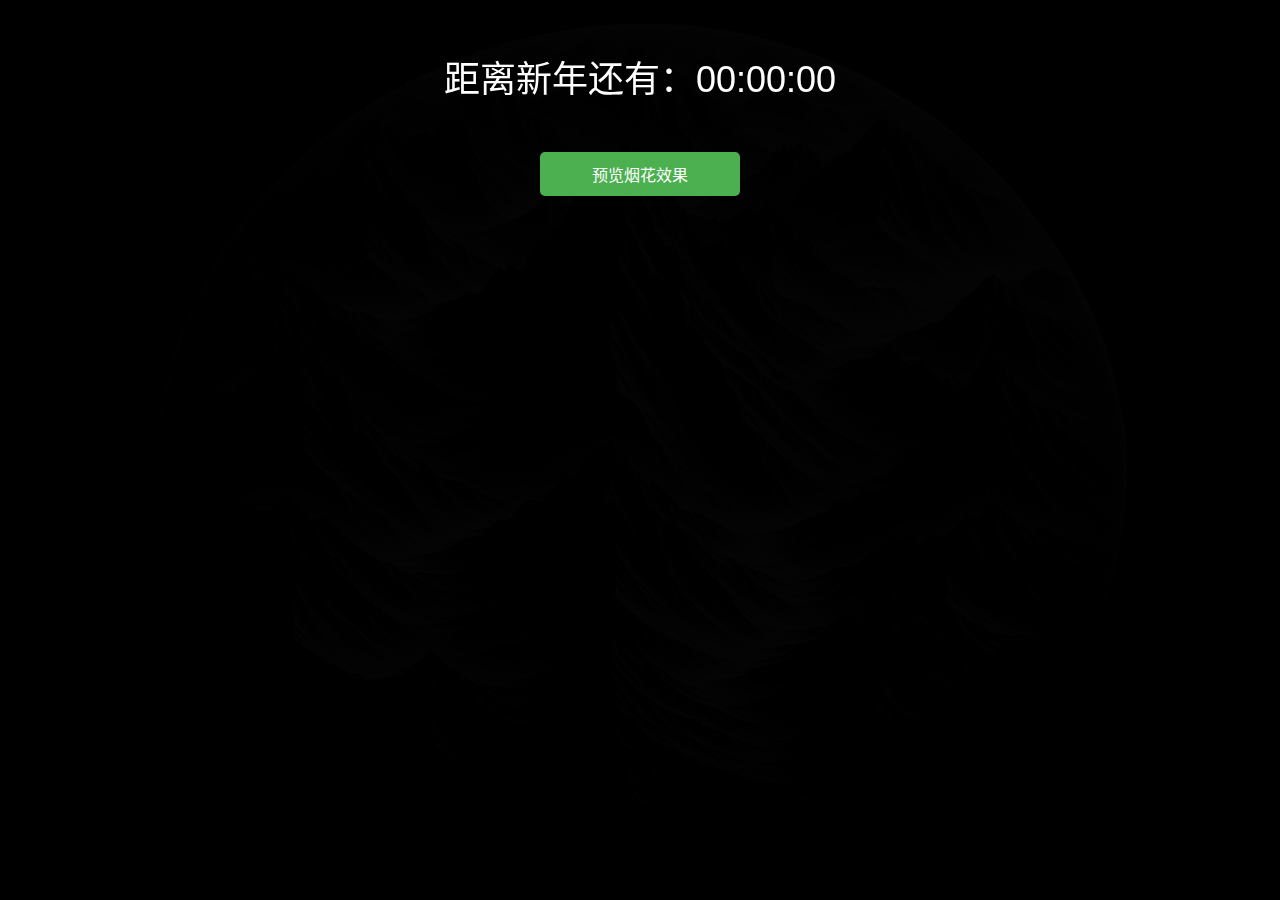
<file: index.html>
<!DOCTYPE html>
<html lang="zh-CN">
<head>
    <meta charset="UTF-8">
    <meta name="viewport" content="width=device-width, initial-scale=1.0"> 
    <title>新年倒计时</title>
    <link rel="stylesheet" href="styles.css">
</head>
<body>
    <div id="countdown">距离新年还有：00:00:00</div>
    <button id="previewButton">预览烟花效果</button>
    <canvas id="fireworksCanvas"></canvas>
    <div id="greetings" style="display: none;">新年快乐！</div>
    <script src="script.js"></script>
</body>
</html>
</file>
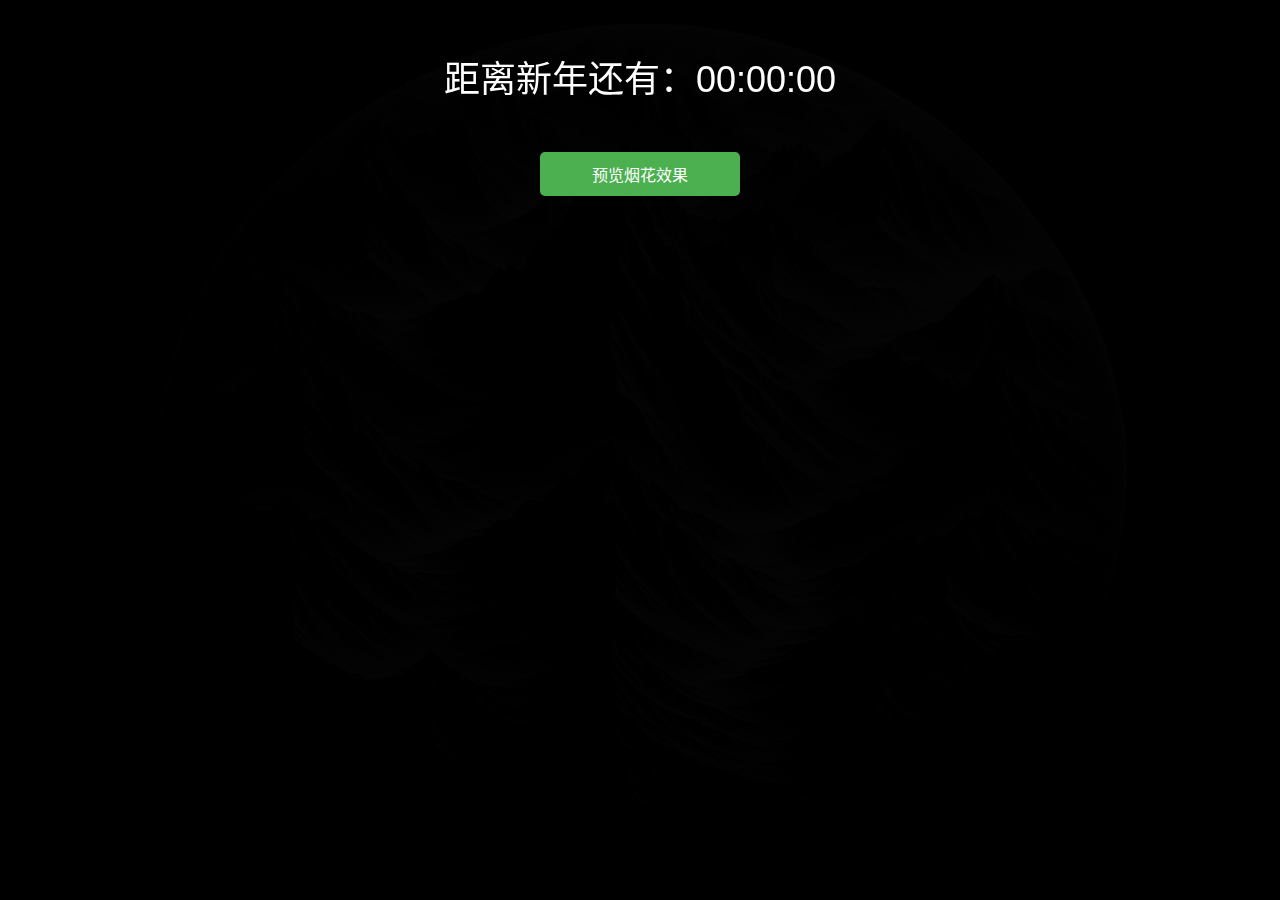
<file: indesx.html>
<!DOCTYPE html>
<html lang="zh-CN">
<head>
    <meta charset="UTF-8">
    <title>新年倒计时</title>
    <link rel="stylesheet" href="styles.css">
    
</head>
<body>
    <div id="countdown">距离新年还有：00:00:00</div>
    <button id="previewButton">预览烟花效果</button>
    <canvas id="fireworksCanvas"></canvas> <!-- 新增 canvas 元素 -->
    <div id="greetings" style="display: none;">新年快乐！</div>

    <script src="script.js"></script>
</body>
</html>
</file>
<file: styles.css>
body, html {
    width: 100%;
    height: 100%;
    margin: 0;
    overflow: hidden;
    min-height: 100%; /* 确保至少有100%的高度 */
}

body {
    font-family: 'Arial', sans-serif;
    background-image: url('assets/a.png');
    background-size: cover; 
    background-position: center; /* 确保背景图片居中显示 */
}

#countdown, #greetings, #previewButton {
    position: relative;
    z-index: 2; /* 确保这些元素在canvas之上 */
}

#countdown {
    font-size: 36px; /* 调整字体大小确保可见 */
    text-align: center;
    margin: 50px 0;
    color: #fff; /* 如果背景是暗色的，设置为白色或其他明亮的颜色 */
}

#previewButton {
    display: block;
    width: 200px;
    margin: 20px auto;
    padding: 10px;
    font-size: 16px;
    cursor: pointer;
    background-color: #4CAF50;
    color: white;
    border: none;
    border-radius: 5px;
}

#greetings {
    font-size: 32px;
    text-align: center;
    margin-top: 20px;
}

#fireworksCanvas {
    background: transparent;
    position: absolute;
    top: 0;
    left: 0;
    width: 100%;
    height: 100%;
    z-index: 1;
    pointer-events: none; /* 允许鼠标事件穿透canvas */
}
</file>
